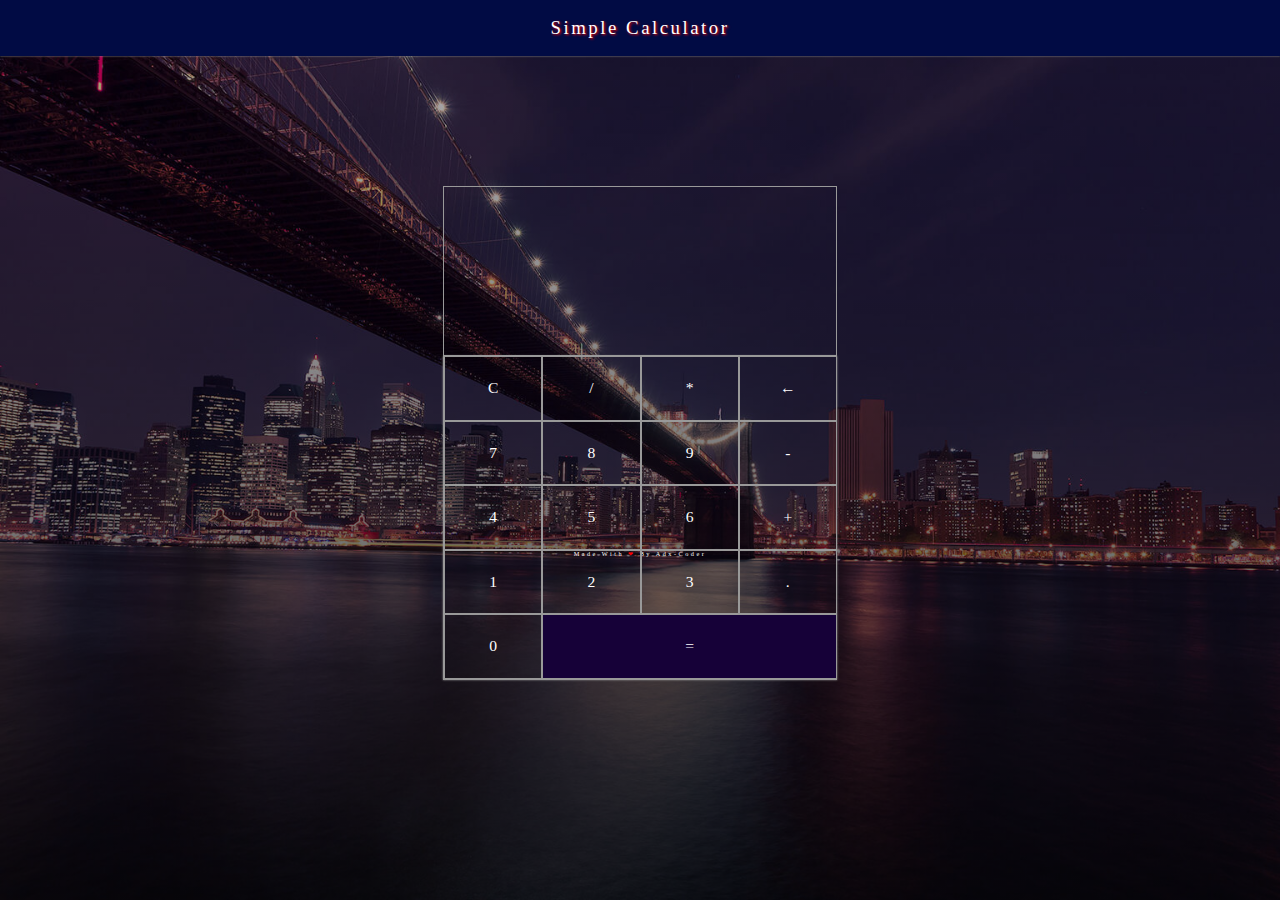
<file: index.html>
<!DOCTYPE html>
<html lang="en">
<head>
    <meta charset="UTF-8">
    <meta http-equiv="X-UA-Compatible" content="IE=edge">
    <meta name="viewport" content="width=device-width, initial-scale=1.0">
    <title>Modern Calculator</title>
    <link rel="stylesheet" href="public/css/style.min.css">
</head>
<body>

    <header class="navbar">
        Simple Calculator
    </header>


    <!-- CALCULATOR FRAME -->
    <div class="calc">
        <div class="calc__container">
            <div id="calc__display"></div>
            <div class="calc__button__list">
                <div class="calc__btn">
                    C           <!--  Clear all inputs  -->
                </div>
                <div class="calc__btn">
                    /           <!-- Division symbol  -->
                </div>
                <div class="calc__btn">
                    *          <!-- Multiplication symbol  -->
                </div>
                <div class="calc__btn">
                    &larr;       <!-- Back arrow clears input step-by-step -->
                </div>
                <div class="calc__btn">
                    7           <!-- Number seven  -->
                </div>
                <div class="calc__btn">
                    8           <!-- Number eight  -->
                </div>
                <div class="calc__btn">
                    9            <!-- Number nine  -->
                </div>
                <div class="calc__btn">
                    -            <!-- Subtraction symbol -->
                </div>
                <div class="calc__btn">
                    4            <!-- Number four -->
                </div>
                <div class="calc__btn">
                    5            <!-- Number five -->
                </div>
                <div class="calc__btn">
                    6            <!-- Number six  -->
                </div>
                <div class="calc__btn">
                    +            <!-- Addition symbol -->
                </div>
                <div class="calc__btn">
                    1            <!-- Number one  -->
                </div>
                <div class="calc__btn">
                    2            <!-- Number two  -->
                </div>
                <div class="calc__btn">
                    3            <!-- Number three -->
                </div>
                <div class="calc__btn">
                    .            <!-- Decimal symbol -->
                </div>
                <!-- <div class="calc__btn">
                    (            Open brackets symbol 
                </div> -->
                <div class="calc__btn">
                    0            <!-- Number zero  -->
                </div>
                <!-- <div class="calc__btn">
                    )            Close brackets symbol 
                </div> -->
                <div id="calc__equalTo" class="calc__btn">
                    =            <!-- Equal to symbol  -->
                </div>
            </div>
        </div>
    </div>


    <!-- CALCULATOR FRAME END  -->


    <footer class="footer">
       <p>made with <span>&#10084;</span> by Adx-coder</p>     
    </footer>





    <!-- Custom Js  -->
    <script src="public/js/script.min.js"></script>
</body>
</html>
</file>
<file: public/css/style.min.css>
html{font-size:62.5%;box-sizing:border-box}*,*::before,*::after{padding:0;margin:0;box-sizing:inherit;position:relative}body{background:linear-gradient(rgba(0, 0, 0, 0.3), rgba(0, 0, 0, 0.7)),url("../../public/img/We-Are-Creative.jpg");background-size:cover;background-repeat:no-repeat;background-position:center;background-attachment:fixed;min-height:100vh;width:100%}.navbar{background:#010b44;padding:1.7rem 0;display:flex;justify-content:center;align-items:center;color:#fff;font-size:1.885rem;font-family:Cambria,Cochin,Georgia,Times,"Times New Roman",serif;font-weight:400;letter-spacing:.25rem;text-shadow:.125rem .125rem .25rem red;box-shadow:0rem 0rem .2rem .0013rem #999}.calc .calc__container{max-width:40rem;margin:0 auto;transform:translateY(13rem);padding:0 .3125rem;color:#fff;background:rgba(0,0,0,0)}.calc .calc__container #calc__display{text-align:right;height:17rem;padding:1.875rem;font-size:1.5625rem;border:.125rem solid #999;border-bottom-width:.0625rem}.calc .calc__container .calc__button__list{display:grid;border-bottom:.0625rem solid #999;border-left:.0625rem solid #999;grid-template-columns:repeat(4, 1fr);box-shadow:0rem 0rem .2rem .0013rem #999}.calc .calc__container .calc__button__list div{border-top:.0625rem solid #999;border-right:.0625rem solid #999}.calc .calc__container .calc__button__list .calc__btn{border:.0313rem solid #999;line-height:6.25rem;text-align:center;font-size:1.5625rem;cursor:pointer;color:#fff}.calc .calc__container .calc__button__list .calc__btn:hover{background:#160138;color:#fff;transition:all .5s ease-in-out}.calc .calc__container .calc__button__list #calc__equalTo{background:#160138;color:#fff;grid-column:2/5}.footer{display:flex;justify-content:center;align-items:center;z-index:-1;text-transform:capitalize;font-size:.625rem;letter-spacing:.25rem}.footer p{color:#fff}.footer span{color:red}/*# sourceMappingURL=style.min.css.map */
</file>
